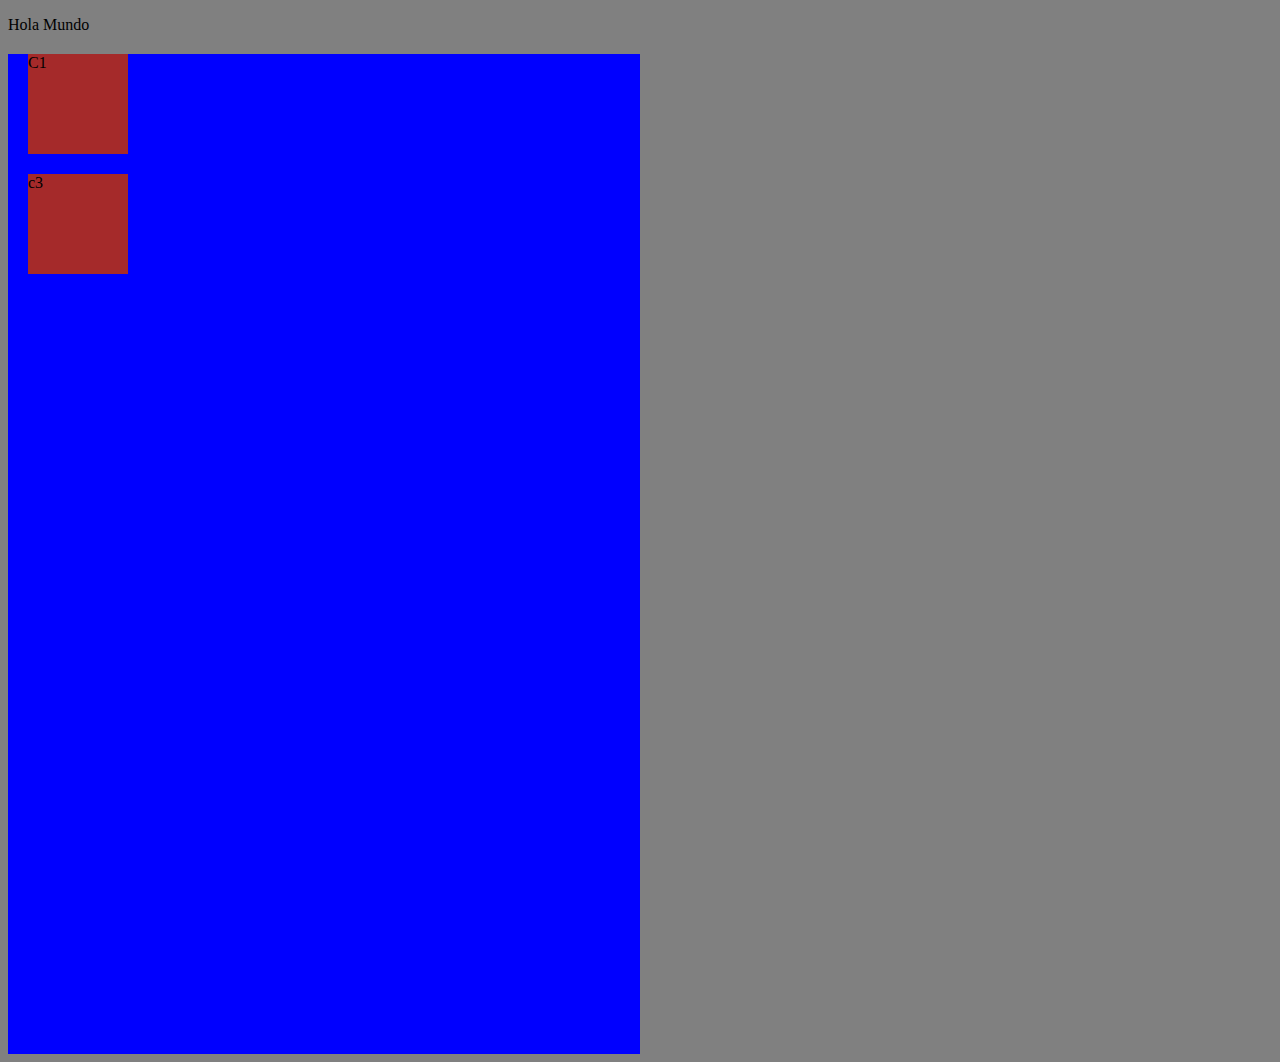
<file: index.html>
<!DOCTYPE html>
<html lang="en">
<head>
    <meta charset="UTF-8">
    <meta http-equiv="X-UA-Compatible" content="IE=edge">
    <meta name="viewport" content="width=device-width, initial-scale=1.0">
    <link rel="stylesheet" href="styles/estilos.css">

    
    <title>Document</title>

</head>
<body>

    <p>Hola Mundo</p>

    <div class="contenedor">
        <div>C1</div>
        <div class="ocultar">c2</div>
        <div>c3</div>
    </div>
    

</body>
</html>
</file>
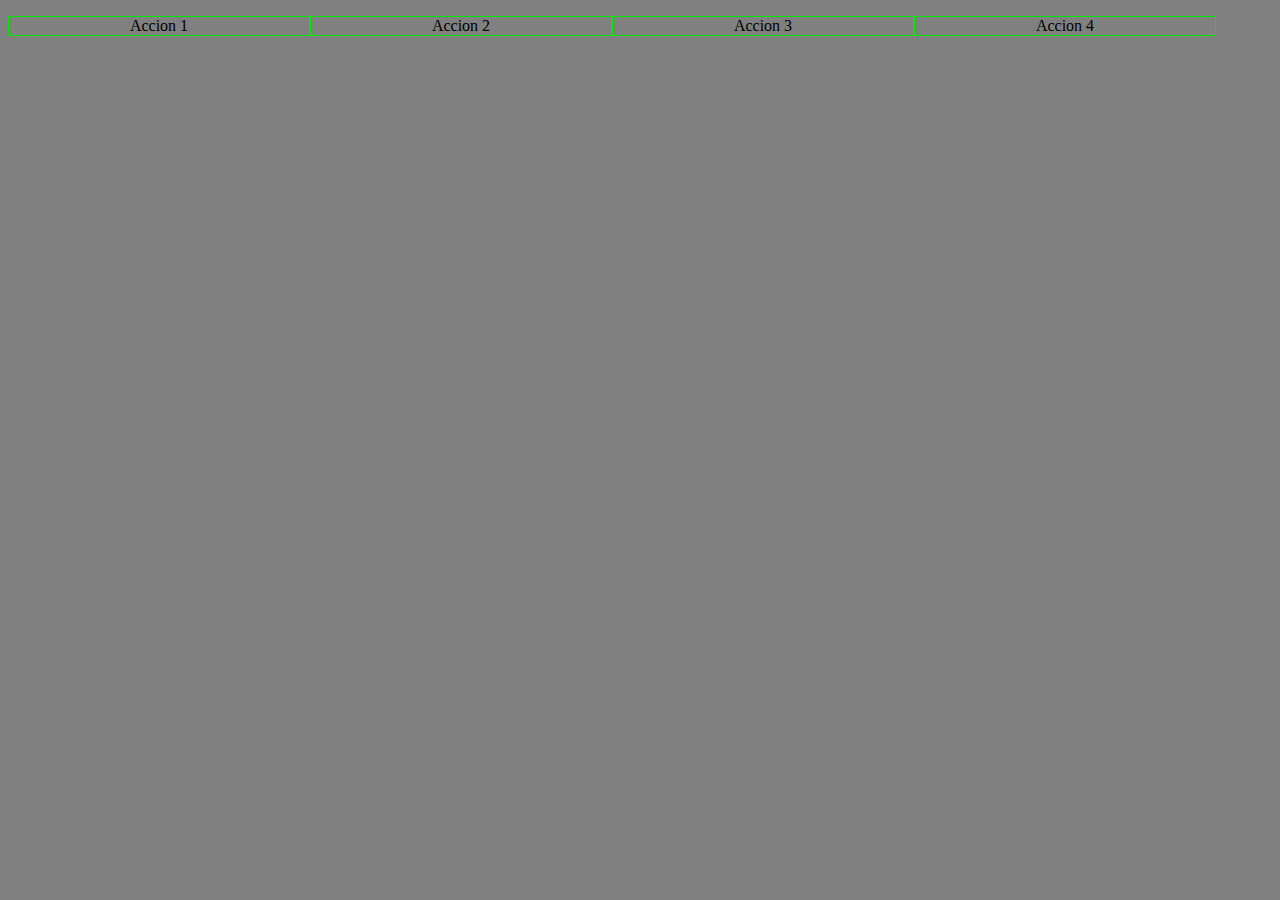
<file: menu/index.html>
<!DOCTYPE html>
<html lang="en">
<head>
    <meta charset="UTF-8">
    <meta http-equiv="X-UA-Compatible" content="IE=edge">
    <meta name="viewport" content="width=device-width, initial-scale=1.0">
    <link rel="stylesheet" href="style.css">
    <title>Menu</title>
</head>
<body>
    <div>
        <ul>
            <li>Accion 1</li>
            <li>Accion 2</li>
            <li>Accion 3</li>
            <li>Accion 4</li>
        </ul>

    </div>
    
</body>
</html>
</file>
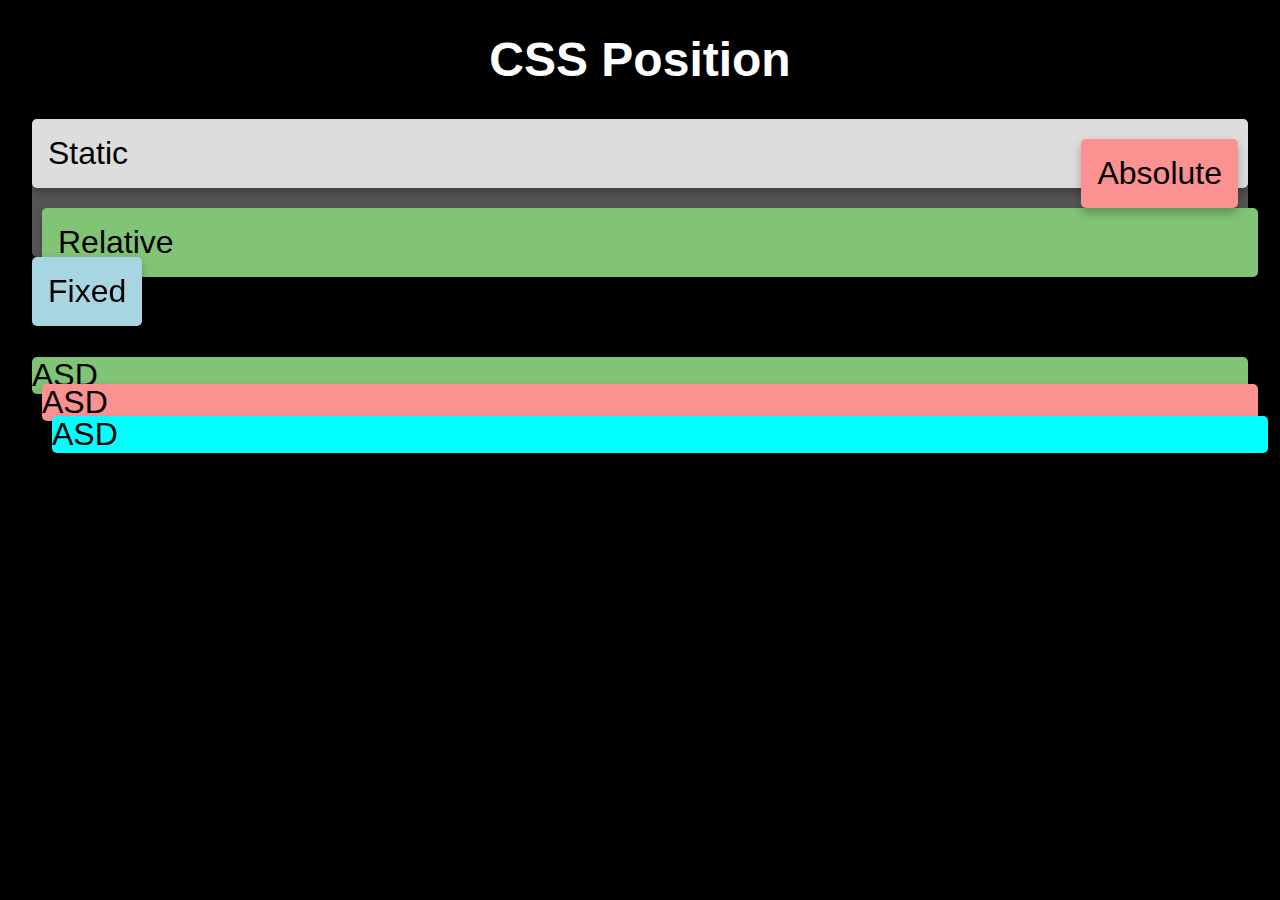
<file: position/index.html>
<!DOCTYPE html>
<html lang="en">

<head>
    <meta charset="UTF-8">
    <meta http-equiv="X-UA-Compatible" content="IE=edge">
    <meta name="viewport" content="width=device-width, initial-scale=1.0">
    <link rel="stylesheet" href="style.css">
    <title>Document</title>
</head>

<body>
    <h1>CSS Position</h1>
    <div class="scroll">
    <div class="parent">
        <div class="static">Static</div>
        <div class="relative">Relative</div>
        <div class="absolute">Absolute</div>
        <div class="fixed">Fixed</div>
    </div>
    </div>

    <div class="contenedor">
        <div class="c1">ASD</div>
        <div class="c2">ASD</div>
        <div class="c3">ASD</div>
    </div>

</body>

</html>
</file>
<file: styles/estilos.css>
body {
    background-color: gray;


}

.contenedor {
    background-color: blue;
    width: 50%;
    height: 1000px;
}

.contenedor div {
    margin: 20px;
    width: 100px;
    height: 100px;
    background-color: brown;
}

.contenedor
.ocultar {

    display: none;

}

@media screen and (max-width: 200px) {
    body {
        background-color: black;
    }
}
</file>
<file: menu/style.css>
body {
    background-color: grey;
}
ul {
    background-color: rgb(165, 42, 42);
    width: 100%;
    padding: 0px;;
    
}

ul li {
    list-style: none;
    text-align: center;
    border: 1px solid #00e804;
    transition: all 1s;
    cursor: pointer;
    float: left;
    width: 300px;

}

ul li:hover {
    background-color: rgb(159, 82, 82);

}
</file>
<file: position/style.css>
* {
    box-sizing: border-box;
  }
  
  body {
    margin: 2rem;
    font-size: 2rem;
    font-family: sans-serif;
    background-color: #000000;
  }
  
  h1 {
    color: #ffffff;
    font-size: 3rem;
    text-align: center;
  }
  
  div {
    box-shadow: 0 5px 10px rgba(0, 0, 0, 0.261);
    border-radius: 5px;
  }
  
  .static,
  .relative,
  .absolute,
  .fixed,
  .sticky {
    padding: 1rem;
  }
  
  .parent {
    background-color: #555555;
  
  }
  
  .static {
    background-color: #dddddd;
  }
  
  .relative {
    background-color: #81c476;
  }
  
  .absolute {
    background-color: #fc9191;
  }
  
  .fixed {
    background-color: #a8d5e2;
  }
  
  .sticky {
    background-color: #e1e1ac;
  }
  
  
  /* CSS Position */
  
  .static {
    position: static;
    
  }
  
  .relative {
    position: relative;
    top: 20px;
    right: 0;
    left: 10px;
    bottom: 0;

  }
  
  .parent {
    position: relative;
    
    
  }
  
  .absolute {
    position: absolute;
    top: 20px;
    right: 10px;
  }
  
  .fixed {
    position: fixed;


  
  }
  
  .sticky {
    
  }

  .contenedor {
    margin-top: 100px;
    position: relative;
  }
 
  .contenedor div {
    background-color: #81c476;

  }
  .contendor .c1 {
    position: relative;

  }

  .contenedor .c2 {
    position: relative;
    left: 10px;
    bottom: 10px;
    background-color: #fc9191;

  }

  .contenedor .c3 {
    position: relative;
    background-color: aqua;
    left: 20px;
    bottom: 15px;

  }
</file>
